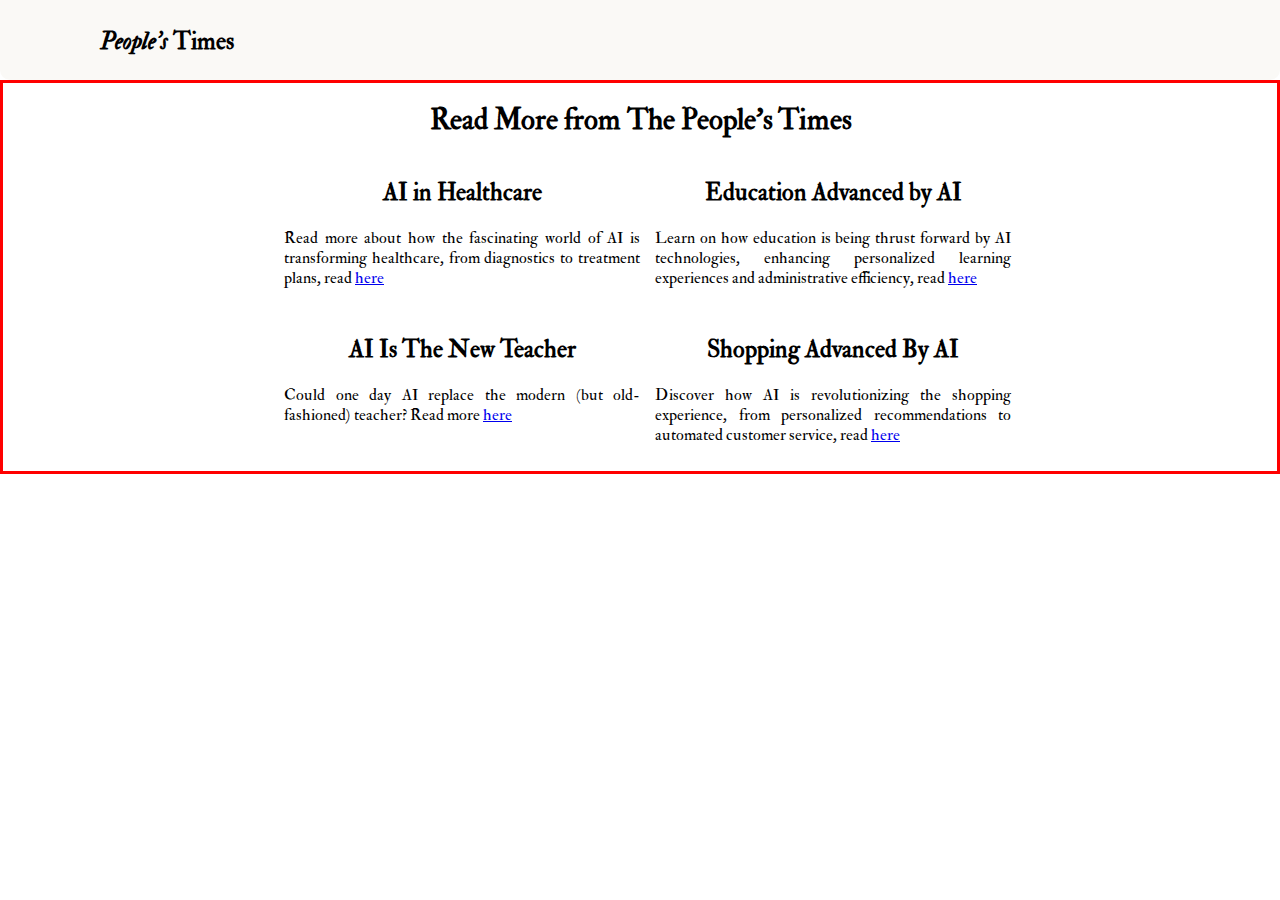
<file: index.html>
<!DOCTYPE html>
    <head>
        <title>Main Page</title>
        <link href="https://fonts.googleapis.com/css2?family=IM+Fell+Double+Pica:ital@0;1&display=swap" rel="stylesheet">
        <link rel="stylesheet" href="style.css">
        <meta name="viewport" content="width=device-width, initial-scale=1.0" />
        <style>
            h2 {
                text-align:center;
            }
            
        </style>
    </head>
    <body>
        <div class="header">
            <p class="site-title"><i>People's</i> Times</p>
        </div>
        <div class="paper-content">
            <h1>Read More from The People's Times</h1>
            <div class="entire">
                <div class="summary">
                    <h2>AI in Healthcare</h2>
                    <p>Read more about how the fascinating world of AI is transforming healthcare, from diagnostics to treatment plans, read <a href='healthcare.html'>here</a></p>
                </div>
                <div class="summary">
                    <h2>Education Advanced by AI</h2>
                    <p>Learn on how education is being thrust forward by AI technologies, enhancing personalized learning experiences and administrative efficiency, read <a href='aiusageineducation.html'>here</a></p>
                </div>
            </div>
            <div class="entire">
                <div class="summary">
                    <h2>AI Is The New Teacher</h2>
                    <p>Could one day AI replace the modern (but old-fashioned) teacher? Read more <a href='aiusageineducation.html'>here</a></p>
                </div>
                <div class="summary">
                    <h2>Shopping Advanced By AI</h2>
                    <p>Discover how AI is revolutionizing the shopping experience, from personalized recommendations to automated customer service, read <a href='shopping.html'>here</a></p>
                </div>

            </div>
        </div>
    </body>
</html>
</file>
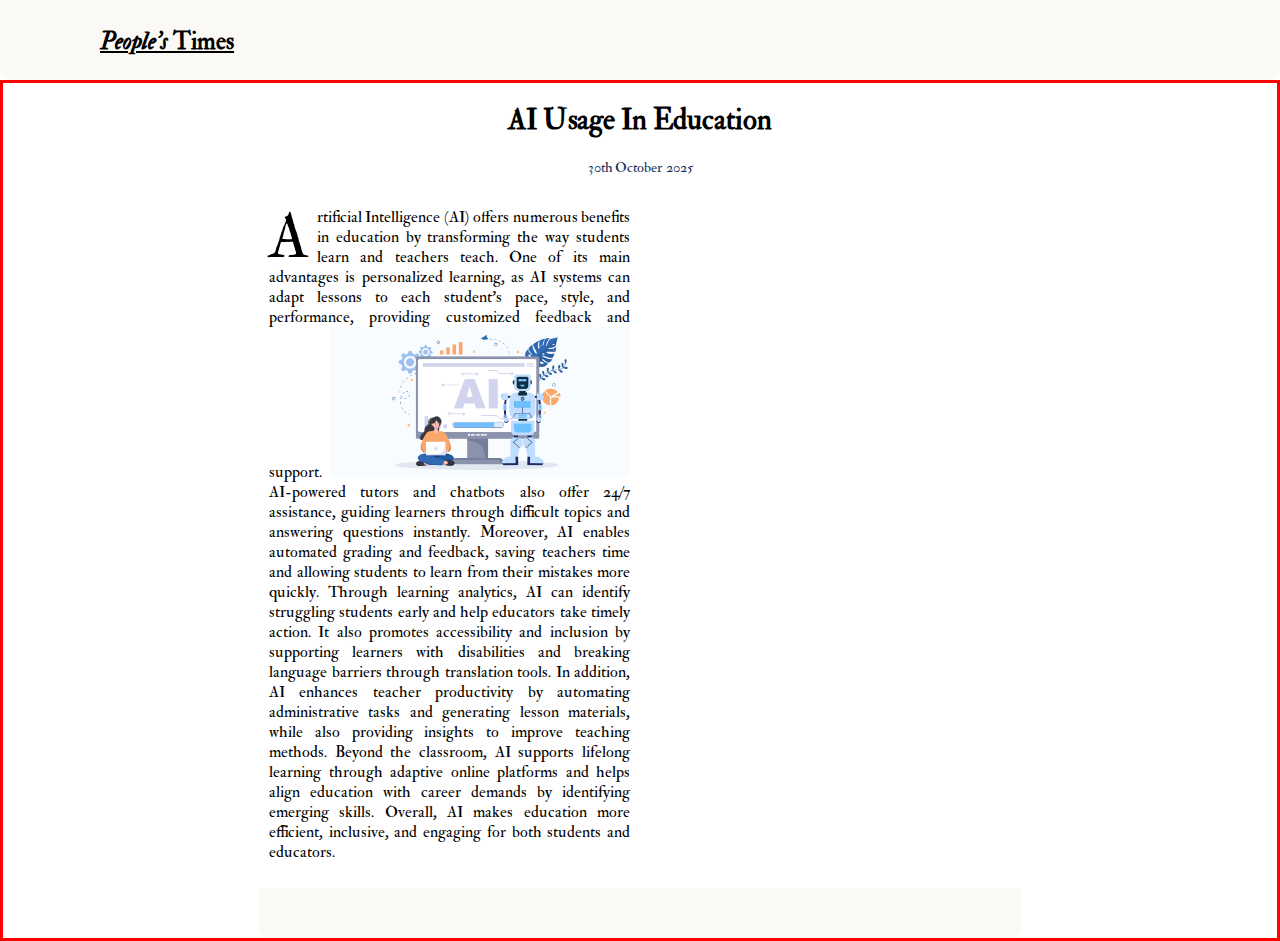
<file: AIusageinEducation.html>
<!DOCTYPE html>
    <head>
        <title>Main Page</title>
        <link href="https://fonts.googleapis.com/css2?family=IM+Fell+Double+Pica:ital@0;1&display=swap" rel="stylesheet">
        <link rel="stylesheet" href="style.css">
        <meta name="viewport" content="width=device-width, initial-scale=1.0" />
    </head>
    <body>
        <div class="header">
            <p class="site-title"><i><a href='index.html' style='color: black;'>People's</i> Times</a></p>
        </div>
        <div class="paper-content">
            <h1>AI  Usage In Education</h1>
            <p class="tagline">30th October 2025</p>
            <div class="entire">
                <div class="column">
                    <p id="left-text"><span class="dropped-capital">A</span>rtificial Intelligence (AI) offers numerous benefits in education by transforming the way students learn and teachers teach. One of its main advantages is personalized learning, as AI systems can adapt lessons to each student’s pace, style, and performance, providing customized feedback and support.
                     <img src="abc.png" width="300px" alt="AI in Education" >
                     AI-powered tutors and chatbots also offer 24/7 assistance, guiding learners through difficult topics and answering questions instantly. Moreover, AI enables automated grading and feedback, saving teachers time and allowing students to 
                     learn from their mistakes more quickly. Through learning analytics, AI can identify struggling students early and help educators take timely action. It also promotes accessibility and inclusion by supporting learners with disabilities and breaking language barriers through translation tools. In addition, AI enhances teacher productivity by automating administrative tasks and generating lesson materials, while also providing insights to improve teaching methods. Beyond the classroom, AI supports lifelong learning through adaptive online platforms and helps align education with career demands by identifying emerging skills. Overall, AI makes education more 
                     efficient, inclusive, and engaging for both students and educators.
                     
                    </p>                </div>
                <div class="column">
                </div>
            </div>
            <div class="footer">
            </div>
        </div>
    </body>
</html>
</file>
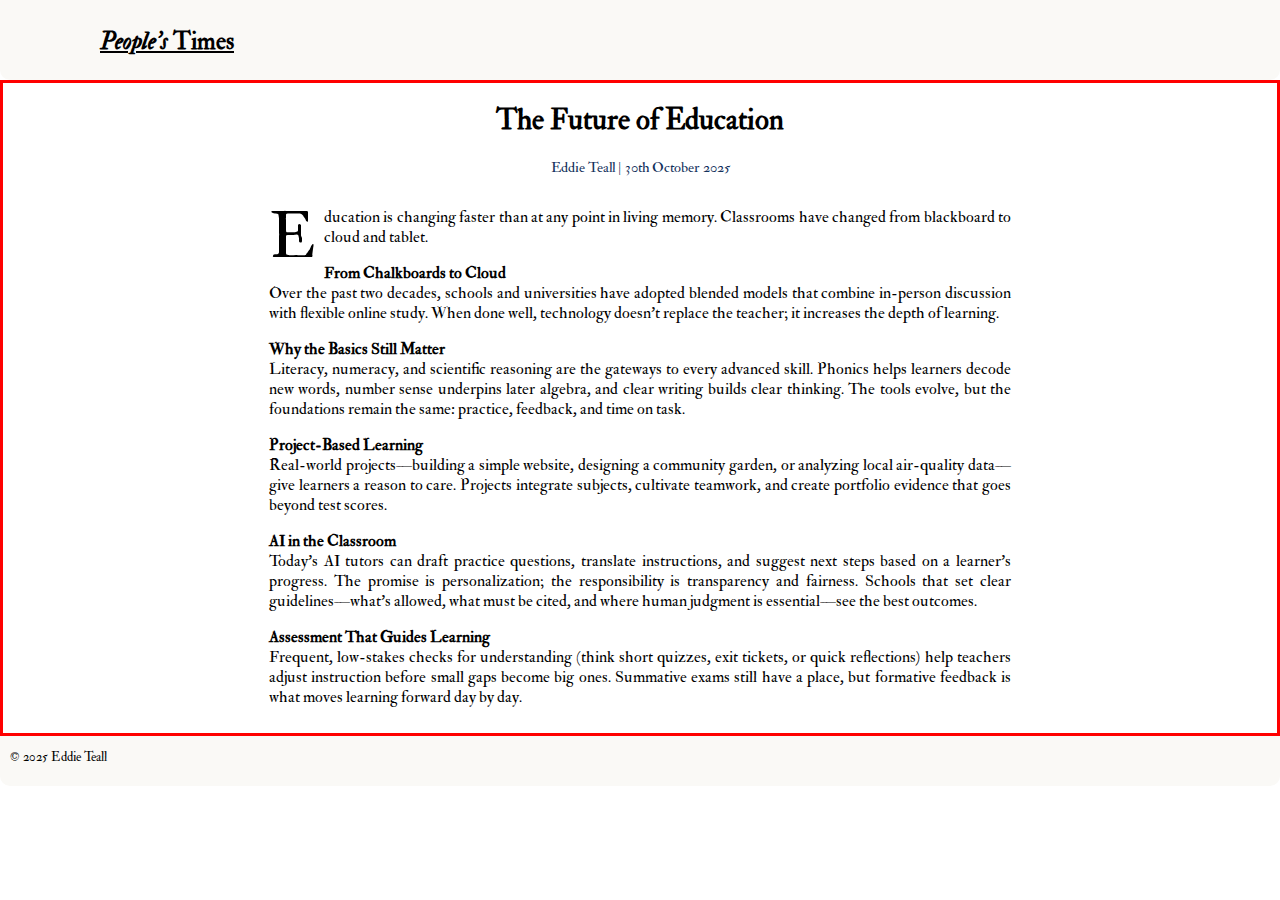
<file: education.html>
<!DOCTYPE html>
<html lang="en">
  <head>
    <title>Main Page</title>
    <link href="https://fonts.googleapis.com/css2?family=IM+Fell+Double+Pica:ital@0;1&display=swap" rel="stylesheet">
    <link rel="stylesheet" href="style.css">
    <meta name="viewport" content="width=device-width, initial-scale=1.0" />
  </head>
  <body>
    
     <div class="header">
            <p class="site-title"><i><a href='index.html' style='color: black;'>People's</i> Times</a></p>
        </div>

    
    <div class="paper-content">
      <h1>The Future of Education</h1>
      <p class="tagline">Eddie Teall | 30th October 2025</p>

      <div class="entire">
        
        <div class="column">
          <p id="left-text">
            <span class="dropped-capital">E</span>ducation is changing faster than at any point in living
            memory. Classrooms have changed from blackboard to cloud and
            tablet.
          </p>

          <p>
            <b>From Chalkboards to Cloud</b><br>
            Over the past two decades, schools and universities have adopted
            blended models that combine in-person discussion with flexible
            online study. When done well, technology doesn’t replace the
            teacher; it increases the depth of learning.
          </p>

          <p>
            <b>Why the Basics Still Matter</b><br>
            Literacy, numeracy, and scientific reasoning are the gateways to
            every advanced skill. Phonics helps learners decode new words,
            number sense underpins later algebra, and clear writing builds clear
            thinking. The tools evolve, but the foundations remain the same:
            practice, feedback, and time on task.
          </p>

          <p>
            <b>Project-Based Learning</b><br>
            Real-world projects—building a simple website, designing a
            community garden, or analyzing local air-quality data—give learners
            a reason to care. Projects integrate subjects, cultivate teamwork,
            and create portfolio evidence that goes beyond test scores.
          </p>

          <p>
            <b>AI in the Classroom</b><br>
            Today’s AI tutors can draft practice questions, translate
            instructions, and suggest next steps based on a learner’s progress.
            The promise is personalization; the responsibility is transparency
            and fairness. Schools that set clear guidelines—what’s allowed,
            what must be cited, and where human judgment is essential—see the
            best outcomes.
          </p>

          <p>
            <b>Assessment That Guides Learning</b><br>
            Frequent, low-stakes checks for understanding (think short quizzes,
            exit tickets, or quick reflections) help teachers adjust instruction
            before small gaps become big ones. Summative exams still have a
            place, but formative feedback is what moves learning forward day by
            day.
          </p>

          
        </div>




   
        </div>
      </div>

      <div class="footer">
        <p>© 2025 Eddie Teall         </p>
      </div>
    </div>
  </body>
</html>
</file>
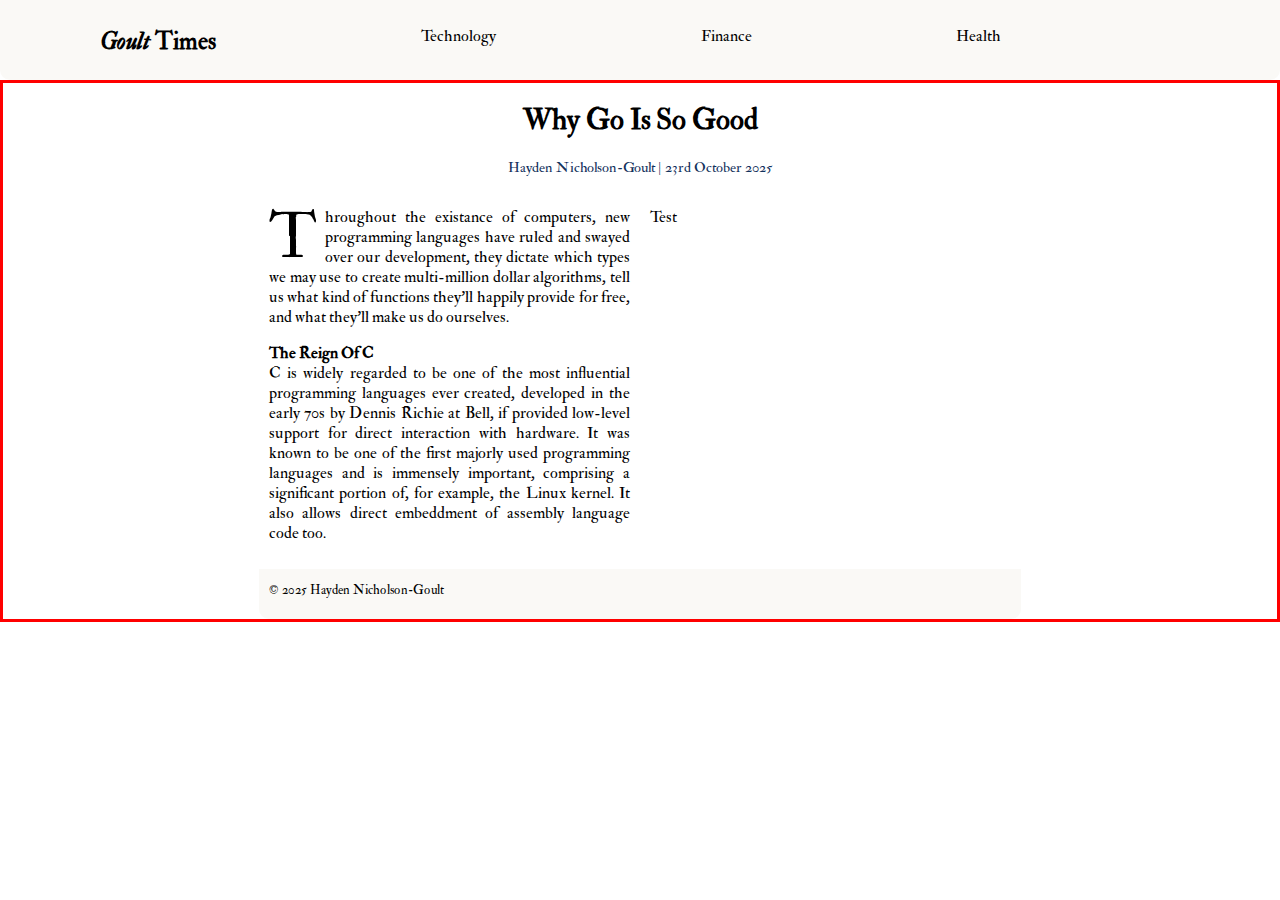
<file: example.html>
<!DOCTYPE html>
    <head>
        <title>Main Page</title>
        <link href="https://fonts.googleapis.com/css2?family=IM+Fell+Double+Pica:ital@0;1&display=swap" rel="stylesheet">
        <link rel="stylesheet" href="style.css">
        <meta name="viewport" content="width=device-width, initial-scale=1.0" />
    </head>
    <body>
        <div class="header">
            <p class="site-title"><i>Goult</i> Times</p>
            <div class="right-info"><p>Technology</p></div>
            <div class="right-info"><p>Finance</p></div>
            <div class="right-info"><p>Health</p></div>
        </div>
        <div class="paper-content">
            <h1>Why Go Is So Good</h1>
            <p class="tagline">Hayden Nicholson-Goult | 23rd October 2025</p>
            <div class="entire">
                <div class="column">
                    <p id="left-text"><span class="dropped-capital">T</span>hroughout the existance of computers, new programming languages have ruled and swayed over our development,
                        they dictate which types we may use to create multi-million dollar algorithms, tell us what kind of functions they'll happily provide for free, and what they'll
                        make us do ourselves.</p><p><b>The Reign Of C</b><br>C is widely regarded to be one of the most influential programming languages ever created, developed in the early 70s by Dennis Richie at Bell,
                        if provided low-level support for direct interaction with hardware. It was known to be one of the first majorly used programming languages and is immensely important,
                        comprising a significant portion of, for example, the Linux kernel. It also allows direct embeddment of assembly language code too.</p>
                </div>
                <div class="column">
                    <p>Test</p>
                </div>
            </div>
            <div class="footer">
                <p>© 2025 Hayden Nicholson-Goult</p>
            </div>
        </div>
    </body>
</html>
</file>
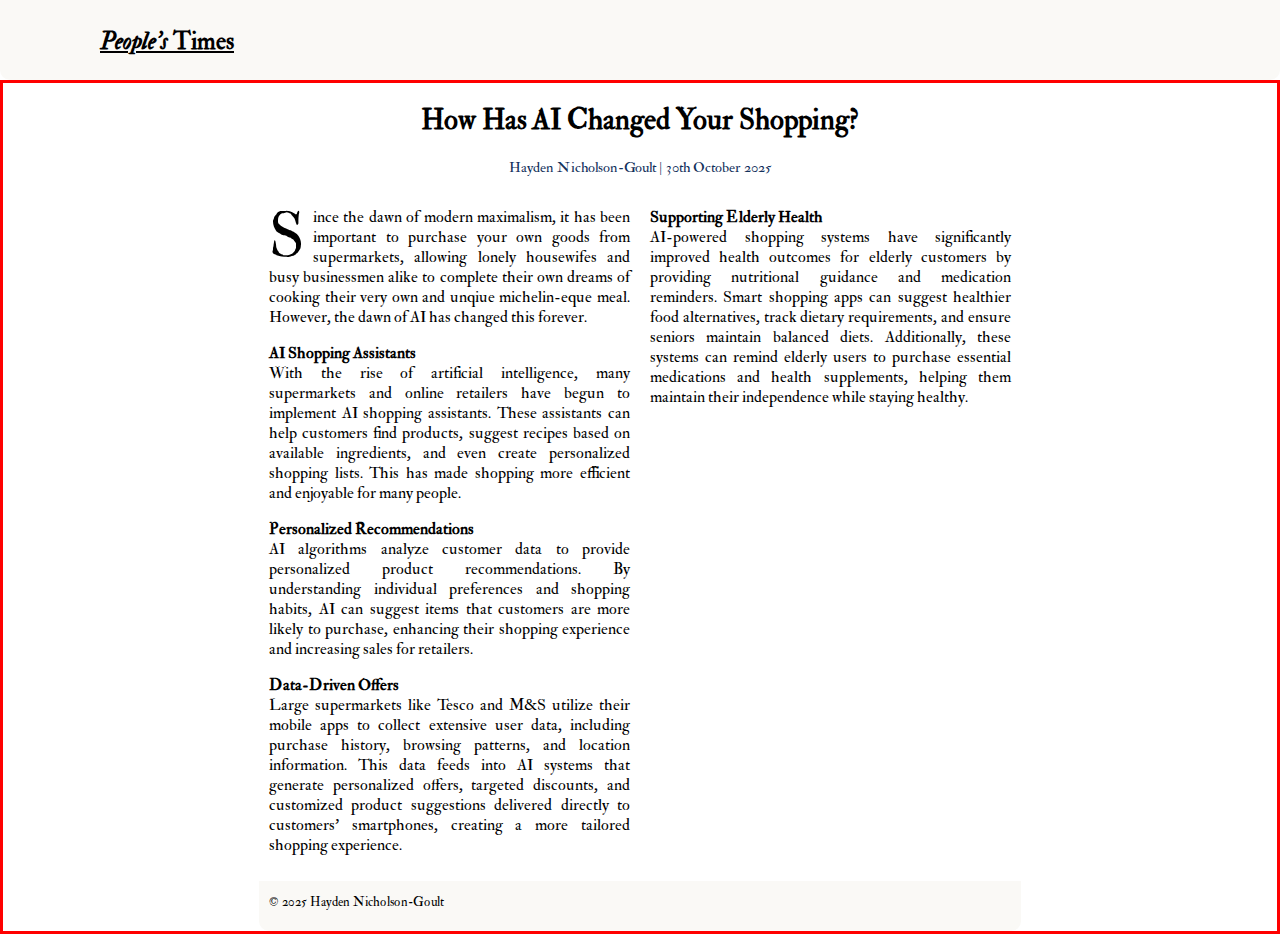
<file: shopping.html>
<!DOCTYPE html>
    <head>
        <title>Shopping and AI</title>
        <link href="https://fonts.googleapis.com/css2?family=IM+Fell+Double+Pica:ital@0;1&display=swap" rel="stylesheet">
        <link rel="stylesheet" href="style.css">
        <meta name="viewport" content="width=device-width, initial-scale=1.0" />
    </head>
    <body>
        <div class="header">
            <p class="site-title"><i><a href='index.html' style='color: black;'>People's</i> Times</a></p>
        </div>
        <div class="paper-content">
            <h1>How Has AI Changed Your Shopping?</h1>
            <p class="tagline">Hayden Nicholson-Goult | 30th October 2025</p>
            <div class="entire">
                <div class="column">
                    <p id="left-text"><span class="dropped-capital">S</span>ince the dawn of modern maximalism, it has been important to purchase your own goods from supermarkets, allowing
                        lonely housewifes and busy businessmen alike to complete their own dreams of cooking their very own and unqiue michelin-eque meal. However, the dawn of AI has changed this forever.</p>
                    <p><b>AI Shopping Assistants</b><br>With the rise of artificial intelligence, many supermarkets and online retailers have begun to implement AI shopping assistants. These assistants can help customers find products, suggest recipes based on available ingredients, and even create personalized shopping
                        lists. This has made shopping more efficient and enjoyable for many people.</p>
                    <p><b>Personalized Recommendations</b><br>AI algorithms analyze customer data to provide personalized product recommendations. By understanding individual preferences and shopping habits, AI can suggest items that customers are more likely to purchase, enhancing their shopping experience and increasing sales for retailers.</p>
                    <p><b>Data-Driven Offers</b><br>Large supermarkets like Tesco and M&S utilize their mobile apps to collect extensive user data, including purchase history, browsing patterns, and location information. This data feeds into AI systems that generate personalized offers, targeted discounts, and customized product suggestions delivered directly to customers' smartphones, creating a more tailored shopping experience.</p>  
            
                </div>
                <div class="column">
                    <p><b>Supporting Elderly Health</b><br>AI-powered shopping systems have significantly improved health outcomes for elderly customers by providing nutritional guidance and medication reminders. Smart shopping apps can suggest healthier food alternatives, track dietary requirements, and ensure seniors maintain balanced diets. Additionally, these systems can remind elderly users to purchase essential medications and health supplements, helping them maintain their independence while staying healthy.</p>
                </div>
            </div>
            <div class="footer">
                <p>© 2025 Hayden Nicholson-Goult</p>
            </div>
        </div>
    </body>
</html>
</file>
<file: style.css>
html {
    font-family: Artial, sans-serif;
    scroll-behavior: smooth;
}

body {
    font-family: "IM Fell Double Pica", serif;
    font-weight: 400;
    font-style: normal;
    padding: 0;
    margin: 0;
}

@media (min-width: 1400px) {
    .paper-content {
        padding-left: 33%;
        padding-right: 33%;
    }
    .right-info {
        margin-left: 16.5vw;
    }
}


@media (max-width: 1400px) and (min-width: 800px) {
    .paper-content {
        padding-left: 20%;
        padding-right: 20%;
        border: 3px solid red !important;
    }
    .right-info {
        margin-left: 16vw;
    }
}

@media (max-width: 800px) {
    .paper-content {
        padding-left: 5%;
        padding-right: 5%;
    }
    .right-info {
        display: none;
    }
    .site-title {
        text-align: center !important; 
        float: initial !important;
    }
    .header {
        width: calc(100% - 40px) !important;
        padding: 10px 20px 10px 20px !important;
    }
}

h1 {
    text-align: center;
    color: black;
    font-size: 1.8rem;
}

.tagline {
    font-size: 0.9em;
    text-align: center;
    color: #13315C;
}

.entire {
    display:flex;
    margin: 10px;
}

.column {
    flex: 1;
}

.summary {
    flex: 1;
    margin-left:15px;
}

p {
    text-align: justify;
}

.entire .column:nth-child(2) {
    margin-left: 20px;
}

.dropped-capital {
    float: left;
    font-size: 4em;
    line-height: 0.8;
    padding-top: 5px;
    padding-right: 8px;
}

.footer {
    background-color: #FAF9F6;
//    width: 100%;
    height: 40px;
    border-radius: 0 0 10px 10px;
    padding: 0.5px 20px 10px 10px;
    font-size: 0.8rem;
}

.header {
    background-color: #FAF9F6;
    width: calc(100% - 120px);
    height: 60px;
    border-radius: 0px 0px 10px 10px;
    padding: 10px 20px 10px 100px;
}

.site-title {
    float: left;
    font-size: 1.5rem;
    font-weight: bold;
    line-height: 1rem;
}

.right-info {
    float: left;
}
</file>
